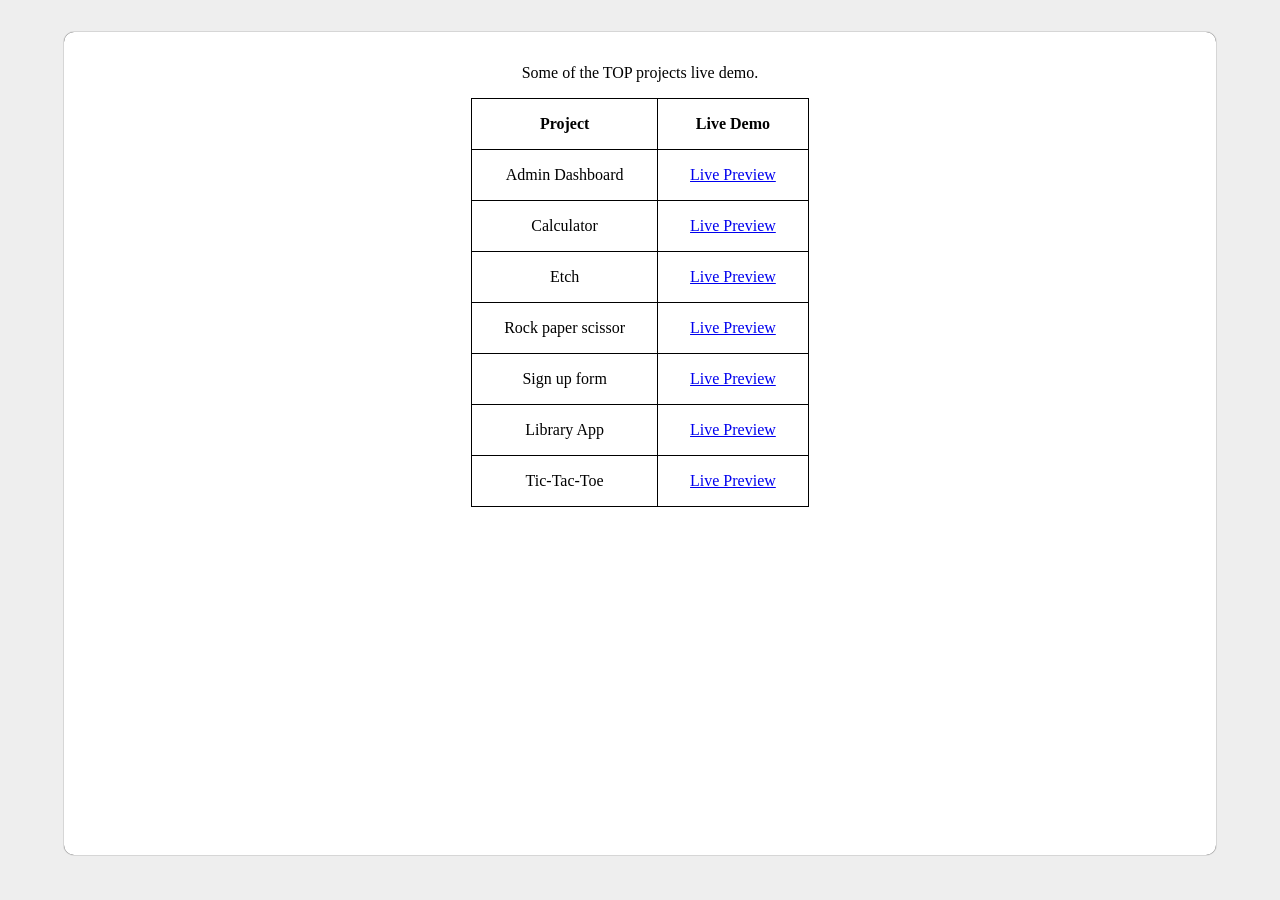
<file: index.html>
<html lang="en">

<head>
    <meta charset="UTF-8">
    <meta name="viewport" content="width=device-width, initial-scale=1.0">
    <link rel="stylesheet" href="styles/reset.css" />
    <link rel="stylesheet" href="styles/style.css" />
    <title>TOP Projects Table</title>
</head>

<body>
    <main class="container">
        <div class="card">
            <table>
                <caption>
                    Some of the TOP projects live demo.
                </caption>
                <thead>
                    <tr>
                        <th>Project</th>
                        <th> Live Demo</th>
                    </tr>
                </thead>
                <tbody>
                    <tr>
                        <td>Admin Dashboard</td>
                        <td><a href="./Admin Dashboard/index.html">Live Preview</a></td>
                    </tr>

                    <tr>
                        <td>Calculator</td>
                        <td><a href="./Calculator/index.html">Live Preview</a></td>
                    </tr>

                    <tr>
                        <td>Etch</td>
                        <td><a href="./Etch/index.html">Live Preview</a></td>
                    </tr>

                    <tr>
                        <td>Rock paper scissor</td>
                        <td><a href="./Rock paper scissor/index.html">Live Preview</a></td>
                    </tr>

                    <tr>
                        <td>Sign up form</td>
                        <td><a href="./Sign up form/index.html">Live Preview</a></td>
                    </tr>

                    <tr>
                        <td>Library App</td>
                        <td><a href="./Library App/index.html">Live Preview</a></td>
                    </tr>
                    <tr>
                        <td>Tic-Tac-Toe</td>
                        <td><a href="./Tic Tac/index.html">Live Preview</a></td>
                    </tr>
                </tbody>

            </table>
        </div>

    </main>

</body>

</html>
</file>
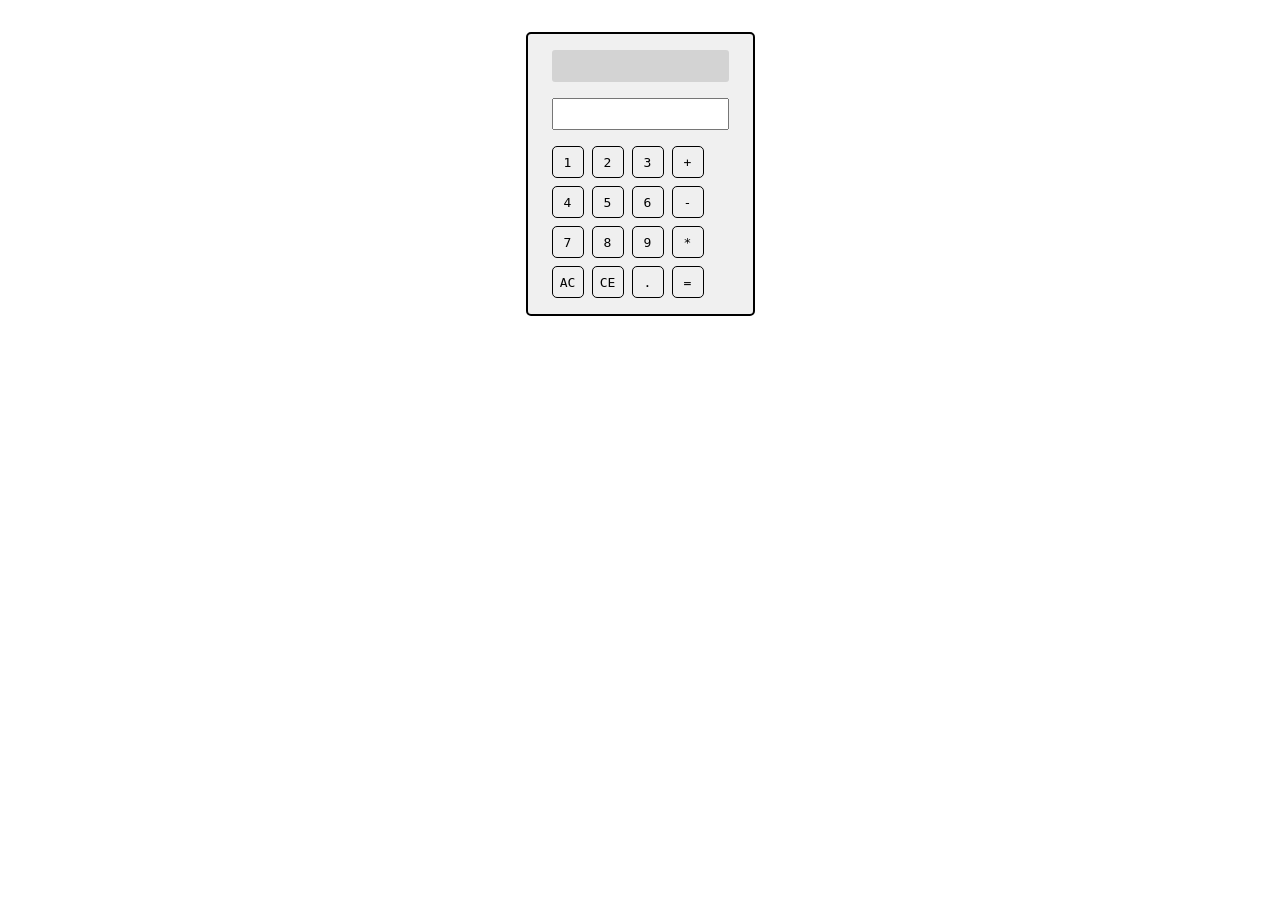
<file: Calculator/index.html>
<!DOCTYPE html>
<html lang="en">

<head>
    <meta charset="UTF-8" />
    <meta name="viewport" content="width=device-width, initial-scale=1.0" />
    <link rel="stylesheet" href="styles/reset.css" />
    <link rel="stylesheet" href="styles/style.css" />
    <script src="scripts/script.js" type="module"></script>
    <title>Calculator</title>
</head>

<body>
    <div class="container">
        <div class="prev-log"></div>
        <input type="text" id="input">
        <div class="btn-container">

        </div>
    </div>
</body>

</html>
</file>
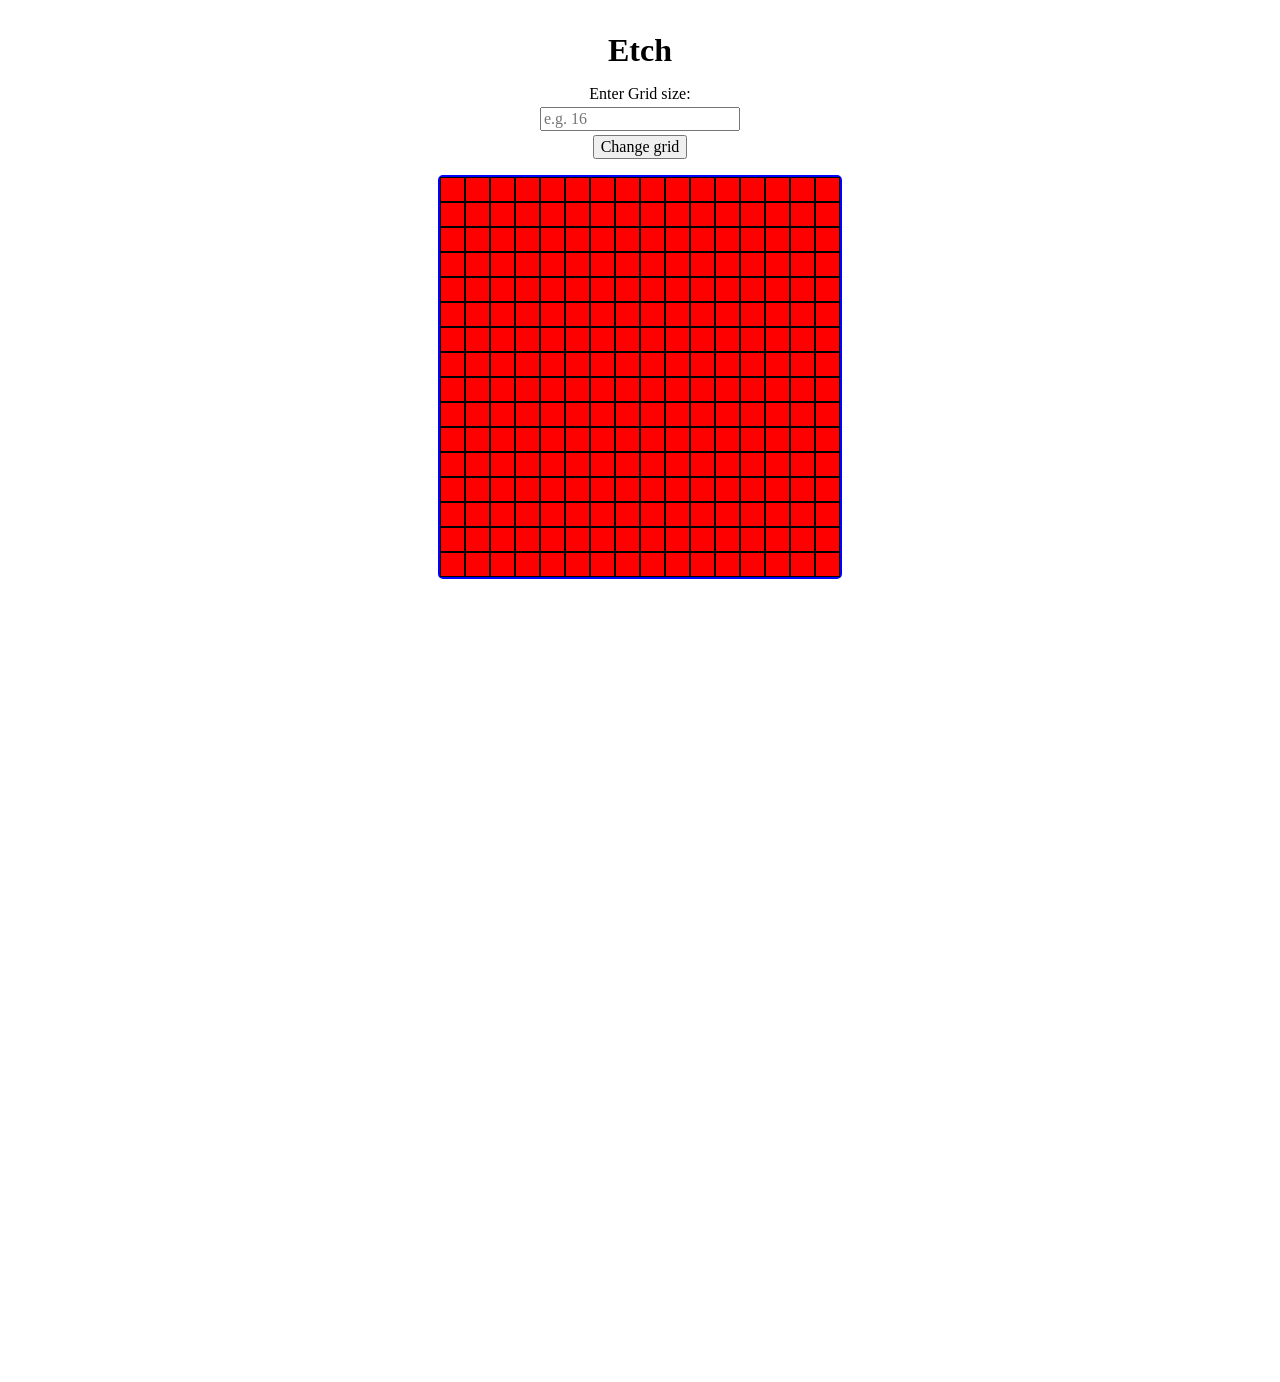
<file: Etch/index.html>
<!DOCTYPE html>
<html lang="en">

<head>
    <meta charset="UTF-8" />
    <meta name="viewport" content="width=device-width, initial-scale=1.0" />
    <link rel="stylesheet" href="styles/reset.css" />
    <link rel="stylesheet" href="styles/style.css" />
    <script src="scripts/script.js" type="module"></script>
    <title>Etch</title>
</head>

<body>
    <h1>Etch</h1>
    <div class="input">
        <label for="grid-size">Enter Grid size: </label>
        <input id="grid-size" type="number" placeholder="e.g. 16" required>
        <button class="change-grid">Change grid</button>
    </div>

</body>

</html>
</file>
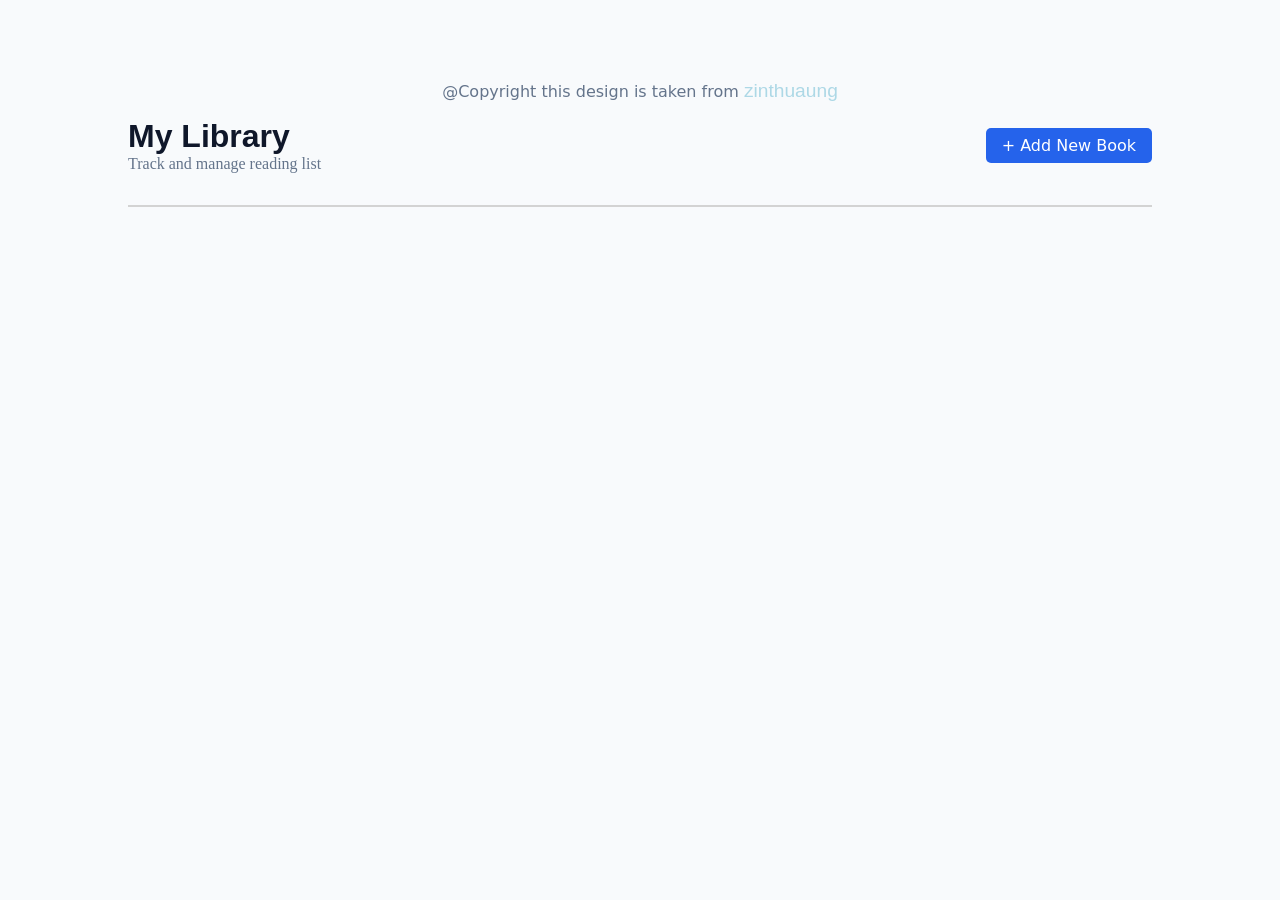
<file: Library App/index.html>
<!doctype html>
<html lang="en">
    <head>
        <meta charset="UTF-8" />
        <meta name="viewport" content="width=device-width, initial-scale=1.0" />
        <link rel="stylesheet" href="styles/reset.css" />
        <link rel="stylesheet" href="styles/style.css" />
        <script src="scripts/script.js" type="module"></script>
        <title>Library App</title>
    </head>
    <body>
        <div class="blured-bg hidden">
            <form>
                <div class="logo">
                    <h2>Add New Book</h2>
                    <input type="reset" class="reset close-form" value="X" />
                </div>
                <label for="book-title">Title: </label>
                <input
                    type="text"
                    id="book-title"
                    placeholder="e.g. The Hobbit"
                    required
                />
                <label for="book-author">Author: </label>
                <input
                    type="text"
                    id="book-author"
                    placeholder="e.g. J.R.R. Martin"
                    required
                />
                <label for="book-pages">Pages: </label>
                <input
                    type="number"
                    min="1"
                    id="book-pages"
                    required
                    placeholder="e.g. 250"
                />
                <div class="read-this row-con">
                    <input type="checkbox" id="book-read" />
                    <label for="book-read">Have read this book</label>
                </div>

                <input
                    type="submit"
                    class="submit add-new-book"
                    value="Add Book"
                />
            </form>
        </div>
        <main class="container col-con">
            <div class="copy-right">
                @Copyright this design is taken from
                <a
                    href="https://zinthuaung-lab.github.io/The-Odin-Project/Library/"
                    >zinthuaung</a
                >
            </div>
            <div class="header row-con">
                <div class="title col=con">
                    <h1 class="bold-title">My Library</h1>
                    <h4 class="soft-title">Track and manage reading list</h4>
                </div>
                <button class="add-book">+ Add New Book</button>
            </div>
            <div class="cards row-con"></div>
        </main>
    </body>
</html>
</file>
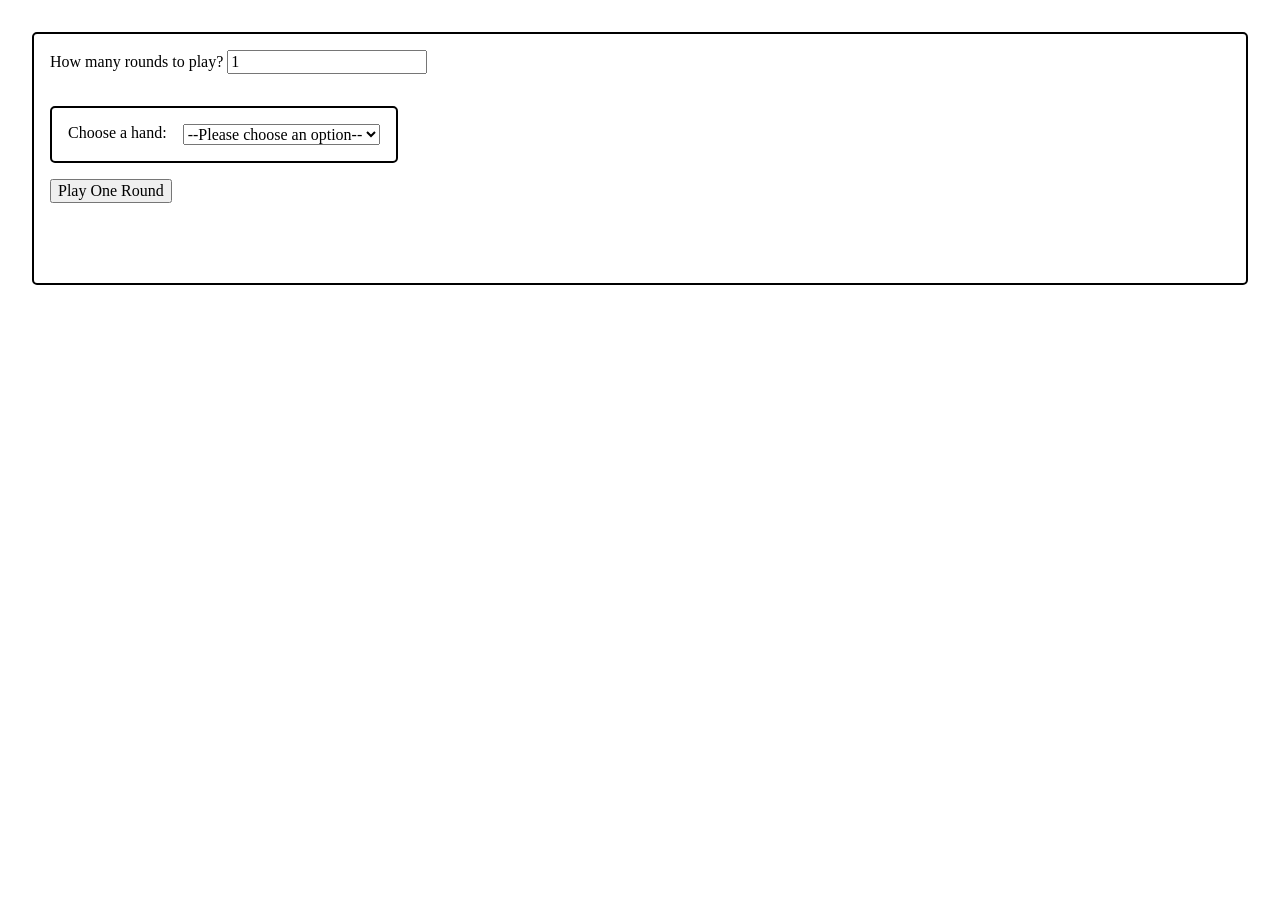
<file: Rock paper scissor/index.html>
<!DOCTYPE html>
<html lang="en">

<head>
    <meta charset="UTF-8" />
    <meta name="viewport" content="width=device-width, initial-scale=1.0" />
    <link rel="stylesheet" href="styles/reset.css" />
    <link rel="stylesheet" href="styles/style.css" />
    <script src="scripts/script.js" type="module"></script>
    <title>Rock paper scissor</title>
</head>

<body>

    <div class="container">

        <div>
            <label for="roundCount">How many rounds to play? </label>
            <input type="number" id="roundCount" placeholder="1 is the default" value="1">
        </div>

        <p class="round-played"></p>
        <div class="container choice"> <label for="choice-select">Choose a hand:</label>
            <select name="hand" id="choice-select">
                <option value="">--Please choose an option--</option>
                <option value="rock">Rock</option>
                <option value="paper">Paper</option>
                <option value="scissor">Scissor</option>
            </select>
        </div>

        <div>
            <button class="one"> Play One Round</button>
        </div>


        <div class="computer"></div>
        <div>
            <span class="round-info"></span>
        </div>

        <div class="output"></div>
        <div class="error-log"></div>

    </div>

</body>

</html>
</file>
<file: styles/style.css>
body {
    background-color: #eee;
}

.container {
    padding-top: 2rem;
    display: flex;
    justify-content: center;
    height: 95%;
}

.card {
    flex-basis: 90%;
    padding: 1rem;
    background-color: white;
    align-items: flex-start;
    display: flex;
    justify-content: center;
    border-radius: 10px;
    box-shadow: 0 0 1px 0 black;
}

table {

    table-layout: fixed;
    border-collapse: collapse;
    text-align: center;
}

caption {
    box-sizing: content-box;
    padding: 1rem;
}

th,
td {
    padding: 1rem 2rem;
    border: 1px solid black;
}
</file>
<file: Calculator/styles/style.css>
body {
    padding: 2rem;
    display: flex;

    align-items: center;
    flex-direction: column;
    font-family: monospace;
}

.container {
    display: flex;
    flex-direction: column;
    padding: 1rem 1.5rem;
    background-color: #F0F0F0;
    border: 2px solid black;
    border-radius: 5px;
    gap: 1rem;
}

.btn-container {
    display: flex;
    flex-direction: column;
    gap: 0.5rem;
}

.btn {
    border: 1px solid black;
    border-radius: 5px;
}

#input {
    line-height: 2;
}

.prev-log {
    font-size: small;
    height: 2rem;
    align-self: stretch;
    padding: 1 rem;
    color: lightslategrey;
    overflow: auto;
    background-color: lightgrey;
    padding: 0.5rem;
    border-radius: 3px;
}
</file>
<file: Etch/styles/style.css>
body {
    margin-top: 2rem;
}

h1 {
    text-align: center;
}

body {
    display: flex;
    flex-direction: column;
    align-items: center;
    height: 150vh;
}

.col,
.row,
.container {
    justify-content: center;
    align-items: center;
    display: flex;
    background-color: black;
}

.container {
    border: 2px solid blue;
    border-radius: 5px;
    width: 400px;
    height: 400px;

}

.col {
    flex-direction: column;
}

.input {
    display: flex;
    flex-direction: column;
    gap: 0.25rem;
    justify-content: center;
    align-items: center;
    margin-bottom: 1rem;
    margin-top: 1rem;
    width: 200px;

}

.input>* {
    flex: 1 0 auto;
}
</file>
<file: Library App/styles/style.css>
@layer first, second;

@layer first {
    :root {
        --bg-color: #f8fafc;
        --card-bg: #ffffff;
        --text-main: #0f172a;
        --text-muted: #64748b;
        --delete-bg: #f1f5f9;
        --delete-text: #64748b;
        --delete-hover-bg: #ef4444;
        --delete-hover-text: #ffffff;
        --shadow:
            0 4px 6px -1px rgba(0, 0, 0, 0.05), 0 2px 4px -2px rgba(0, 0, 0, 0.05);
        --shadow-hover:
            0 10px 15px -3px rgba(0, 0, 0, 0.1), 0 4px 6px -4px rgba(0, 0, 0, 0.05);
    }

    body {
        font-family:
            "Inter",
            system-ui,
            -apple-system,
            sans-serif;
        background-color: var(--bg-color);
        color: var(--text-main);
    }

    main {
        height: 100%;
        display: flex;
        justify-content: flex-start;
        padding: 5rem 8rem;
    }

    .copy-right {
        align-self: center;
        color: var(--text-muted);
    }

    .copy-right a {
        font-family: Arial, Helvetica, sans-serif;
        text-decoration: none;
        font-size: 120%;
        color:lightblue;
    }

    .copy-right a:hover {
        /* text-decoration: underline; */
        border:1px solid grey;
    }

    .row-con {
        display: flex;
    }

    .col-con {
        display: flex;
        flex-direction: column;
    }

    .header {
        padding-top: 1rem;
        justify-content: space-between;
        padding-bottom: 2rem;
        border-bottom: 2px solid lightgrey;
        align-items: center;
    }

    h1 {
        font-weight: 900;
        font-family: Arial, Helvetica, sans-serif;
    }

    .soft-title {
        font-weight: normal;
        font-family: "Inter";
        color: var(--text-muted);
    }

    .add-book {
        background-color: #2563EB;
        color: white;
        font-weight: bolder;
        font-size: 120%;
        border: none;
        border-radius: 5px;
        padding: 0.5rem 1rem;
    }

    .add-book:hover {
        box-shadow: 0 10px 15px -3px rgba(0, 0, 0, 0.1), 0 4px 6px -4px rgba(0, 0, 0, 0.05);
        transform: translateY(-1);
        cursor: pointer;
    }

    .cards {
        padding-top: 1rem;
        gap: 1rem;
        flex-wrap: wrap;
    }

    .card {
        background-color: var(--card-bg);
        padding: 1.5rem;
        border-radius: 10px;
        gap: 0.7rem;
        box-shadow: var(--shadow);
        flex-basis: 300px;
    }

    .card-title {
        font-weight: bolder;
    }

    .card-author {
        color: var(--text-muted);
    }

    .card-read,
    .card-del {
        padding: 0.3rem 2rem;
        border-radius: 5px;
        border: none;
        font-weight: bolder;
    }

    .card-read:hover,
    .card-del:hover {

        cursor: pointer;
        box-shadow: 0 10px 15px -3px rgba(0, 0, 0, 0.1), 0 4px 6px -4px rgba(0, 0, 0, 0.05);
    }

    .card-read {
        background-color: lightcoral;
        color: white;
    }

    .card-read:not(.read):hover {
        background-color: #ef4444;
    }

    .card-del {
        background-color: var(--delete-bg);
        color: var(--delete-text);
    }

    .card-del:hover {
        background-color: var(--delete-hover-bg);
        color: var(--delete-hover-text);
    }

    .read {
        color: green;
        background-color: lightgreen;
    }

    .card-read:not(.read)::after {
        content: " Yet";
    }

    .card-read:not(.read)::Before {
        content: "Not "
    }

    .card-read.read:hover {
        background-color: rgb(0, 150, 0);
        color: rgba(250, 250, 250, 0.9);
    }

    .blured-bg {
        position: absolute;
        display: flex;
        flex-direction: column;

        justify-content: center;
        align-items: center;
        width: 100vw;
        height: 100vh;
        backdrop-filter: blur(10px);

    }


    .blured-bg form {
        display: flex;
        flex-direction: column;
        justify-content: flex-start;
        align-items: flex-start;

        border-radius: 5px;
        background-color: white;
        box-shadow: var(--shadow);
        gap: 0.5rem;
        padding: 2rem;
        border: 1px solid lightgrey;
    }

    .blured-bg form .logo {
        align-self: stretch;
        display: flex;
        align-items: center;
        justify-content: space-between;
        gap: 1rem;
        margin-bottom: 1rem;
    }

    .blured-bg form>input:not(.submit) {
        padding: 0.5rem 1rem 0.5rem 5px;
        border: 1px solid grey;
        border-radius: 5px;

        width: 20rem;
    }

    .blured-bg form label {
        font-weight: bolder;
    }

    .read-this {
        align-self: stretch;
        justify-content: flex-start;
        gap: 1rem;
    }

    .blured-bg form .logo .reset {
        width: 2em;
        height: 2em;
        background-color: white;
        border: 1px solid grey;
        border-radius: 50%;
    }

    form .submit {
        text-align: center;
        align-self: stretch;
        color: white;
        font-weight: bolder;
        font-size: 120%;
        background-color: #2563EB;
        border: none;
        border-radius: 10px;
        margin-top: 0.5rem;
        padding: 0.5rem 2rem;
    }

    form .submit:hover,
    form .logo .reset:hover {
        cursor: pointer;
    }

    form .submit:hover {
        box-shadow: var(--shadow-hover);
    }

    form .logo .reset:hover {
        box-sizing: border-box;
        padding: 1px;
        border: 1px solid black;
    }

    .hidden {
        display: none;
    }
}

@layer second {
    input:invalid {
        border-color: red;

    }
}
</file>
<file: Rock paper scissor/styles/style.css>
body {
    padding: 2rem;
}

.container {
    display: flex;
    border: 2px solid black;
    border-radius: 5px;
    flex-direction: column;
    gap: 1rem;
    align-items: start;
    padding: 1rem;
}

.choice {
    flex-direction: row;
}
</file>
